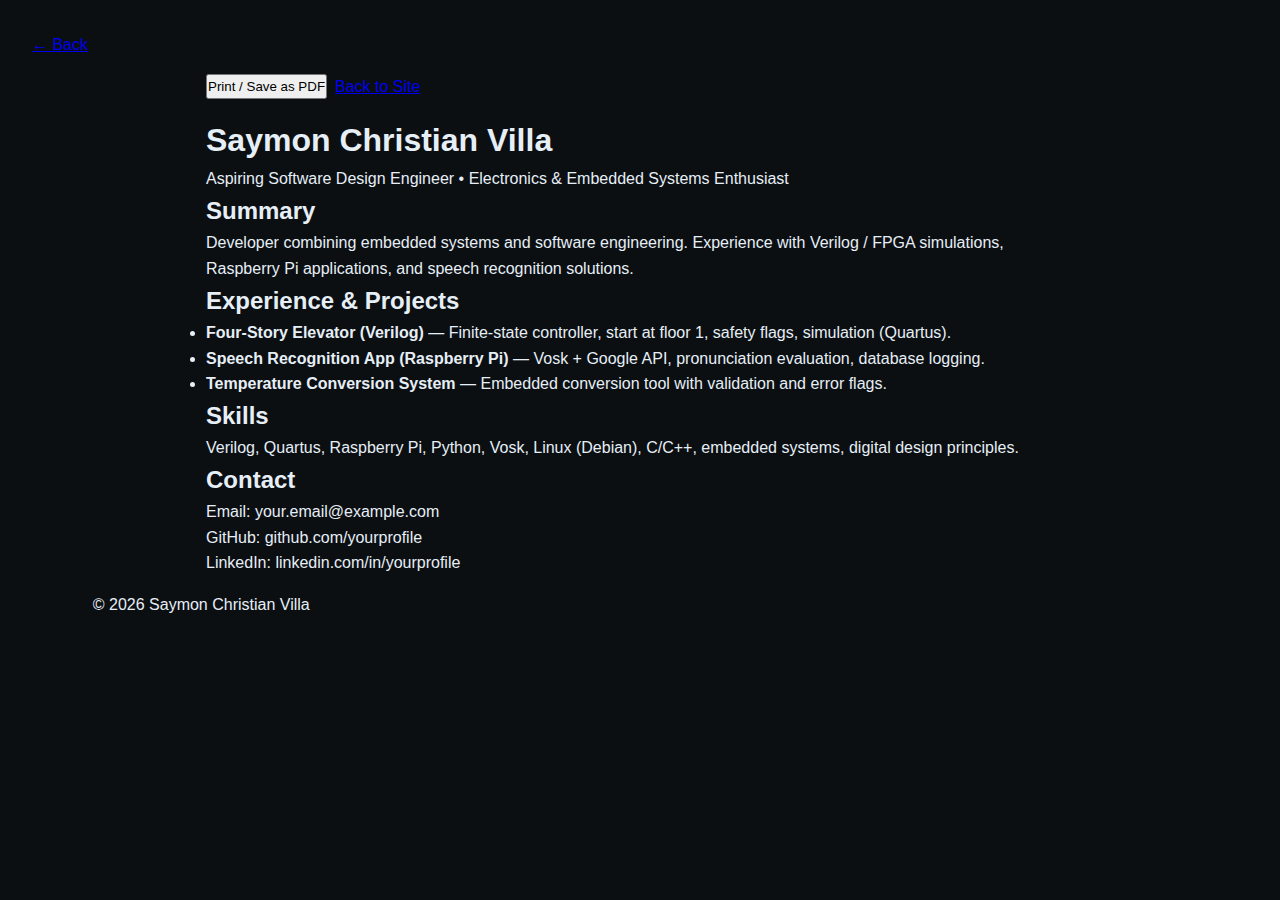
<file: resume.html>
<!doctype html>
<html lang="en">
<head>
  <meta charset="utf-8" />
  <meta name="viewport" content="width=device-width,initial-scale=1" />
  <title>Resume — Saymon Christian Villa</title>
  <link rel="stylesheet" href="style.css" />
  <style>
    /* Make resume layout printer-friendly */
    body { background: #0b0f12; color: #e6eef6; padding: 2rem; }
    .resume { max-width: 900px; margin: 0 auto; background: transparent; padding: 1rem; }
    .print-cta { display:flex; gap:.5rem; margin-bottom:1rem; }
    @media print {
      .print-cta { display: none; }
      header.site-header, footer.site-footer { display: none; }
      body { padding: 0; }
    }
  </style>
</head>
<body>
  <header class="site-header" style="position:relative;">
    <a class="brand" href="index.html">← Back</a>
  </header>

  <main class="resume">
    <div class="print-cta">
      <button onclick="window.print()" class="btn-primary">Print / Save as PDF</button>
      <a class="btn-outline" href="index.html">Back to Site</a>
    </div>

    <h1>Saymon Christian Villa</h1>
    <p class="tagline">Aspiring Software Design Engineer • Electronics & Embedded Systems Enthusiast</p>

    <section>
      <h2>Summary</h2>
      <p>Developer combining embedded systems and software engineering. Experience with Verilog / FPGA simulations, Raspberry Pi applications, and speech recognition solutions.</p>
    </section>

    <section>
      <h2>Experience & Projects</h2>
      <ul>
        <li><strong>Four-Story Elevator (Verilog)</strong> — Finite-state controller, start at floor 1, safety flags, simulation (Quartus).</li>
        <li><strong>Speech Recognition App (Raspberry Pi)</strong> — Vosk + Google API, pronunciation evaluation, database logging.</li>
        <li><strong>Temperature Conversion System</strong> — Embedded conversion tool with validation and error flags.</li>
      </ul>
    </section>

    <section>
      <h2>Skills</h2>
      <p>Verilog, Quartus, Raspberry Pi, Python, Vosk, Linux (Debian), C/C++, embedded systems, digital design principles.</p>
    </section>

    <section>
      <h2>Contact</h2>
      <p>Email: your.email@example.com<br>GitHub: github.com/yourprofile<br>LinkedIn: linkedin.com/in/yourprofile</p>
    </section>
  </main>

  <footer class="site-footer">
    <div class="container">
      <p>© <span id="year2"></span> Saymon Christian Villa</p>
    </div>
  </footer>

  <script>
    document.getElementById('year2').textContent = new Date().getFullYear();
  </script>
</body>
</html>
</file>
<file: style.css>
/* 🌌 Global Styles */
* {
  margin: 0;
  padding: 0;
  box-sizing: border-box;
  font-family: 'Segoe UI', Tahoma, Geneva, Verdana, sans-serif;
}

html {
  scroll-behavior: smooth;
}

body {
  background: #0a0a0a;
  color: #f5f5f5;
  line-height: 1.6;
}

/* Container */
.container {
  width: 90%;
  max-width: 1100px;
  margin: 0 auto;
}

/* ✨ Hero Section */
.hero-section {
  display: flex;
  flex-direction: column;
  justify-content: center;
  align-items: center;
  min-height: 100vh;
  text-align: center;
  background: linear-gradient(135deg, #000000, #0f0f0f, #1a1a1a);
  animation: fadeIn 1.5s ease-in-out;
}

.hero-section h1 {
  font-size: 4rem;
  font-weight: bold;
  background: linear-gradient(90deg, #00c6ff, #0072ff);
  -webkit-background-clip: text;
  -webkit-text-fill-color: transparent;
}

.hero-section h2 {
  font-size: 2rem;
  margin: 15px 0;
  color: #ccc;
}

.hero-section p {
  font-size: 1.2rem;
  font-style: italic;
  color: #aaa;
  max-width: 700px;
}

.hero-section .btn {
  display: inline-block;
  margin-top: 30px;
  padding: 12px 30px;
  background: linear-gradient(90deg, #00c6ff, #0072ff);
  color: #000;
  font-weight: bold;
  border-radius: 30px;
  text-decoration: none;
  transition: transform 0.3s ease, box-shadow 0.3s ease;
}

.hero-section .btn:hover {
  transform: scale(1.05);
  box-shadow: 0 0 15px rgba(0, 198, 255, 0.6);
}

/* 🧑‍💻 About Me Section */
.about-section {
  padding: 100px 20px;
  background: linear-gradient(135deg, #0a0a0a, #1e1e1e);
  color: #f5f5f5;
  text-align: center;
  animation: fadeInUp 1s ease-out;
}

.about-section h2 {
  font-size: 2.8rem;
  margin-bottom: 20px;
}

.about-section p {
  max-width: 700px;
  margin: 10px auto;
  font-size: 1.1rem;
  line-height: 1.7;
}

/* ⚙️ Skills Section */
.skills-section {
  padding: 100px 20px;
  background: #0f0f0f;
  color: #f5f5f5;
  text-align: center;
  animation: fadeInUp 1s ease-out;
}

.skills-section h2 {
  font-size: 2.8rem;
  margin-bottom: 15px;
}

.skills-section p {
  max-width: 700px;
  margin: 0 auto 50px;
  font-size: 1.1rem;
}

.skills-container {
  max-width: 700px;
  margin: 0 auto;
  text-align: left;
}

.skill {
  margin-bottom: 25px;
}

.skill h3 {
  font-size: 1.3rem;
  margin-bottom: 8px;
}

.progress-bar {
  background: #2a2a2a;
  border-radius: 10px;
  overflow: hidden;
  height: 15px;
}

.progress-bar span {
  display: block;
  height: 100%;
  background: linear-gradient(90deg, #00c6ff, #0072ff);
  width: 0;
  animation: fillBar 2s forwards;
}

/* 💼 Projects Section */
.projects-section {
  padding: 100px 20px;
  background: #0a0a0a;
  color: #f5f5f5;
  text-align: center;
  animation: fadeInUp 1s ease-out;
}

.projects-section h2 {
  font-size: 2.8rem;
  margin-bottom: 15px;
}

.projects-section p {
  max-width: 700px;
  margin: 0 auto 50px;
  font-size: 1.1rem;
}

.projects-grid {
  display: grid;
  grid-template-columns: repeat(auto-fit, minmax(300px, 1fr));
  gap: 30px;
}

.project-card {
  background: #1b1b1b;
  border-radius: 15px;
  overflow: hidden;
  box-shadow: 0 0 20px rgba(0, 255, 255, 0.1);
  transition: transform 0.4s ease, box-shadow 0.4s ease;
}

.project-card:hover {
  transform: translateY(-10px);
  box-shadow: 0 0 30px rgba(0, 255, 255, 0.3);
}

.project-image {
  height: 180px;
  background: linear-gradient(135deg, #0072ff, #00c6ff);
}

.project-content {
  padding: 20px;
}

.project-content h3 {
  font-size: 1.5rem;
  margin-bottom: 10px;
}

.project-content p {
  font-size: 1rem;
  margin-bottom: 20px;
}

.project-card .btn {
  display: inline-block;
  padding: 10px 20px;
  background: #00c6ff;
  color: #000;
  font-weight: bold;
  border-radius: 8px;
  text-decoration: none;
  transition: background 0.3s ease;
}

.project-card .btn:hover {
  background: #00a0e0;
}

/* 📬 Contact Section */
.contact-section {
  padding: 100px 20px;
  background: #0f0f0f;
  color: #f5f5f5;
  text-align: center;
  animation: fadeInUp 1s ease-out;
}

.contact-section h2 {
  font-size: 2.8rem;
  margin-bottom: 15px;
}

.contact-section p {
  max-width: 700px;
  margin: 0 auto 40px;
  font-size: 1.1rem;
}

.contact-info ul {
  list-style: none;
  padding: 0;
  margin-bottom: 50px;
}

.contact-info li {
  margin: 10px 0;
  font-size: 1.1rem;
}

.contact-info a {
  color: #00c6ff;
  text-decoration: none;
}

.contact-info a:hover {
  text-decoration: underline;
}

.contact-form {
  max-width: 600px;
  margin: 0 auto;
  display: flex;
  flex-direction: column;
  gap: 15px;
}

.contact-form input,
.contact-form textarea {
  padding: 15px;
  border: none;
  border-radius: 10px;
  background: #1a1a1a;
  color: #f5f5f5;
  font-size: 1rem;
}

.contact-form input::placeholder,
.contact-form textarea::placeholder {
  color: #aaa;
}

.contact-form button {
  padding: 15px;
  background: linear-gradient(90deg, #00c6ff, #0072ff);
  color: #000;
  font-weight: bold;
  border: none;
  border-radius: 10px;
  cursor: pointer;
  transition: background 0.3s ease;
}

.contact-form button:hover {
  background: linear-gradient(90deg, #00a0e0, #0062d1);
}

/* 📍 Footer */
.footer {
  background: #080808;
  padding: 20px;
  text-align: center;
  font-size: 0.9rem;
  color: #888;
  border-top: 1px solid #222;
}

/* 🎞️ Animations */
@keyframes fadeInUp {
  from {
    opacity: 0;
    transform: translateY(50px);
  }
  to {
    opacity: 1;
    transform: translateY(0);
  }
}

@keyframes fadeIn {
  from {
    opacity: 0;
  }
  to {
    opacity: 1;
  }
}

@keyframes fillBar {
  from {
    width: 0;
  }
  to {
    width: var(--width);
  }
}

/* 📱 Responsive Design */
@media (max-width: 768px) {
  .hero-section h1 {
    font-size: 2.8rem;
  }

  .hero-section h2 {
    font-size: 1.5rem;
  }

  .about-section h2,
  .skills-section h2,
  .projects-section h2,
  .contact-section h2 {
    font-size: 2.2rem;
  }

  .project-content p {
    font-size: 0.95rem;
  }
}
</file>
